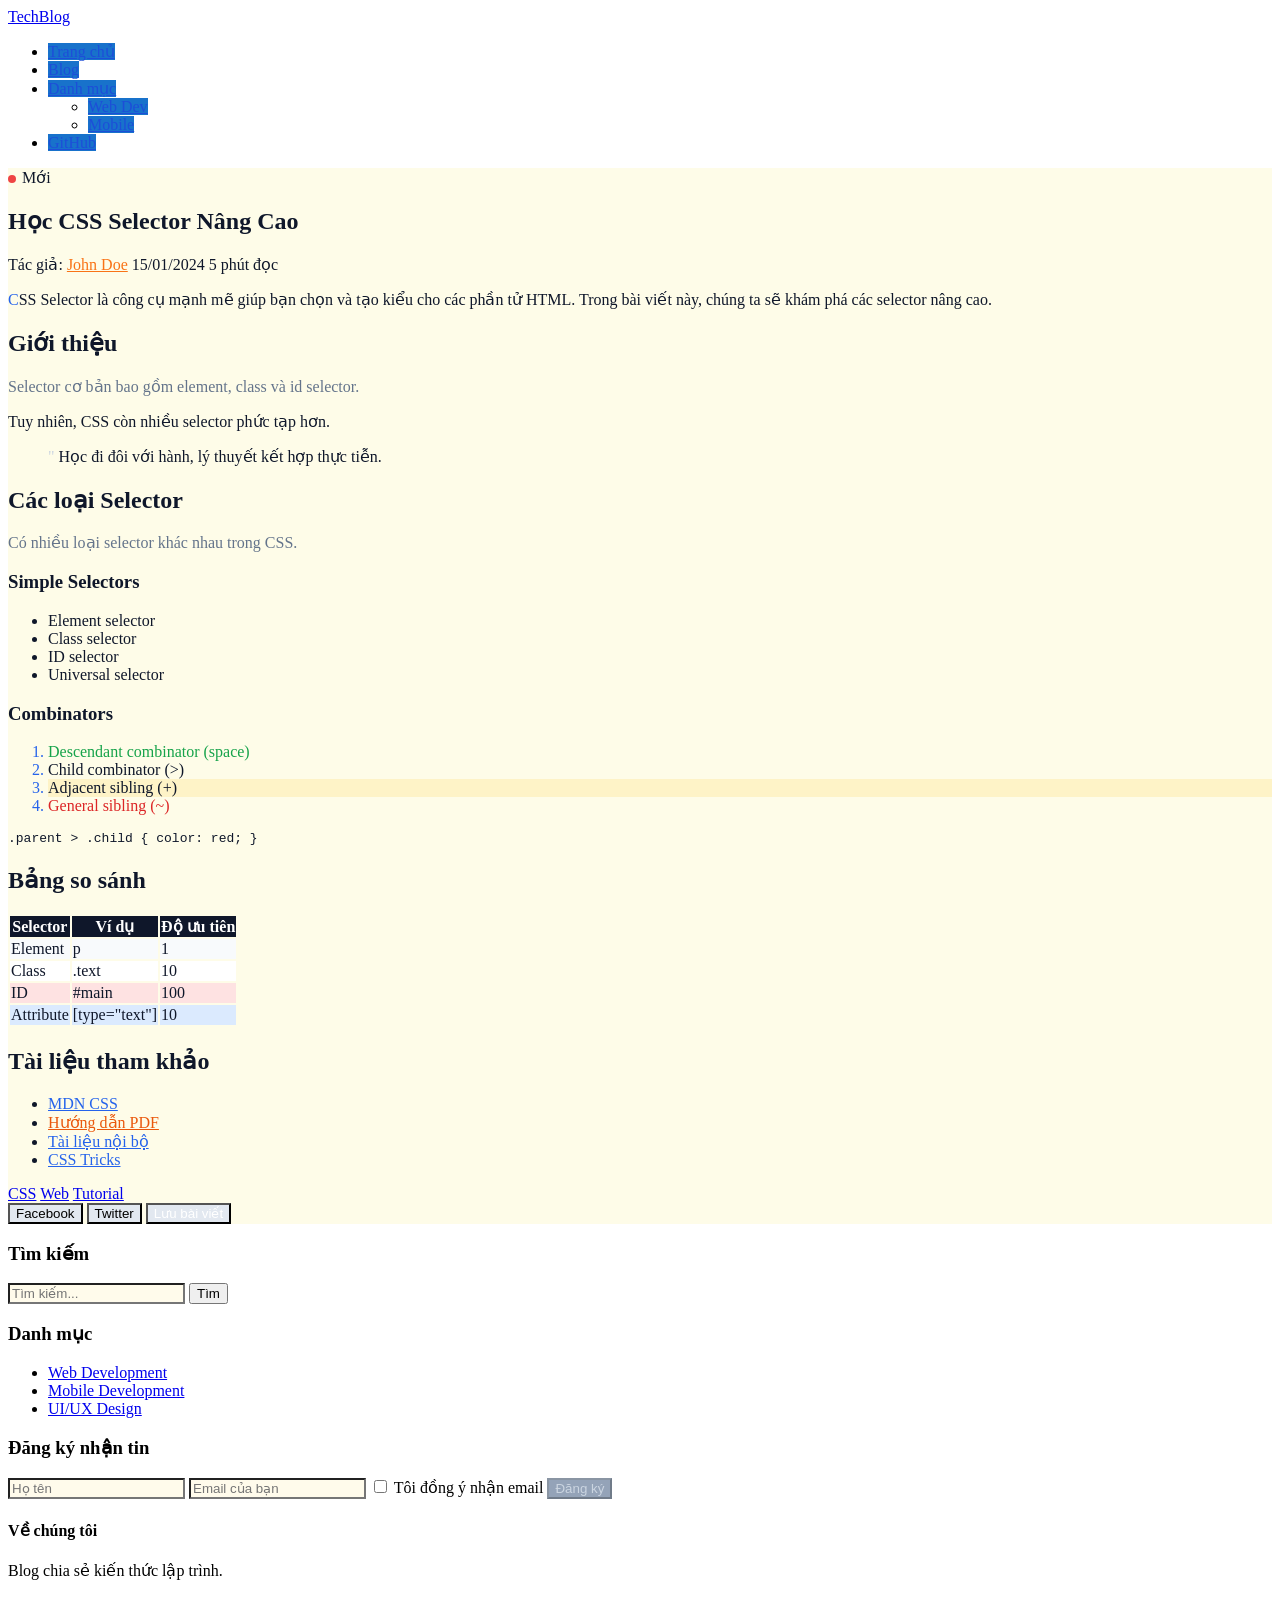
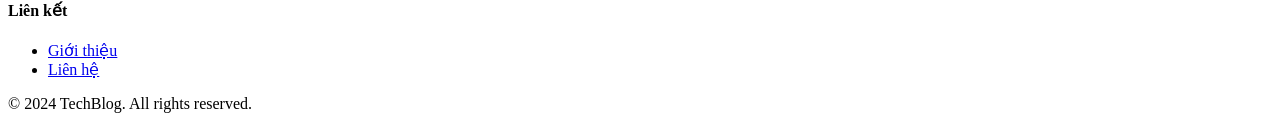
<file: Day3/index.html>
<!doctype html>
<html lang="vi">
  <head>
    <meta charset="UTF-8" />
    <title>Tech Blog</title>
    <link rel="stylesheet" href="style.css" />
  </head>
  <body>
    <header class="site-header">
      <div class="container">
        <a href="/" class="logo">TechBlog</a>
        <nav class="main-nav">
          <ul>
            <li><a href="/">Trang chủ</a></li>
            <li><a href="/blog">Blog</a></li>
            <li class="dropdown">
              <a href="/categories">Danh mục</a>
              <ul class="submenu">
                <li><a href="/web">Web Dev</a></li>
                <li><a href="/mobile">Mobile</a></li>
              </ul>
            </li>
            <li><a href="https://github.com/user">GitHub</a></li>
          </ul>
        </nav>
      </div>
    </header>

    <main class="site-main">
      <div class="container">
        <article class="post featured" data-category="web" lang="vi">
          <header class="post-header">
            <span class="badge new">Mới</span>
            <h1 class="post-title">Học CSS Selector Nâng Cao</h1>
            <div class="post-meta">
              <span class="author">
                Tác giả:
                <a href="/author/john">John Doe</a>
              </span>
              <time datetime="2024-01-15">15/01/2024</time>
              <span class="reading-time" data-minutes="5">5 phút đọc</span>
            </div>
          </header>

          <div class="post-content">
            <p class="lead">
              CSS Selector là công cụ mạnh mẽ giúp bạn chọn và tạo kiểu cho các
              phần tử HTML. Trong bài viết này, chúng ta sẽ khám phá các
              selector nâng cao.
            </p>

            <h2 id="intro">Giới thiệu</h2>
            <p>Selector cơ bản bao gồm element, class và id selector.</p>
            <p>Tuy nhiên, CSS còn nhiều selector phức tạp hơn.</p>

            <blockquote class="quote" cite="https://example.com">
              Học đi đôi với hành, lý thuyết kết hợp thực tiễn.
            </blockquote>

            <h2>Các loại Selector</h2>
            <p>Có nhiều loại selector khác nhau trong CSS.</p>

            <h3>Simple Selectors</h3>
            <ul class="feature-list">
              <li>Element selector</li>
              <li>Class selector</li>
              <li>ID selector</li>
              <li>Universal selector</li>
            </ul>

            <h3>Combinators</h3>
            <ol class="steps">
              <li>Descendant combinator (space)</li>
              <li>Child combinator (>)</li>
              <li>Adjacent sibling (+)</li>
              <li>General sibling (~)</li>
            </ol>

            <div class="code-block" data-lang="css">
              <pre><code>.parent > .child { color: red; }</code></pre>
            </div>

            <h2>Bảng so sánh</h2>
            <table class="comparison-table">
              <thead>
                <tr>
                  <th>Selector</th>
                  <th>Ví dụ</th>
                  <th>Độ ưu tiên</th>
                </tr>
              </thead>
              <tbody>
                <tr data-priority="low">
                  <td>Element</td>
                  <td>p</td>
                  <td>1</td>
                </tr>
                <tr data-priority="medium">
                  <td>Class</td>
                  <td>.text</td>
                  <td>10</td>
                </tr>
                <tr data-priority="high">
                  <td>ID</td>
                  <td>#main</td>
                  <td>100</td>
                </tr>
                <tr data-priority="medium">
                  <td>Attribute</td>
                  <td>[type="text"]</td>
                  <td>10</td>
                </tr>
              </tbody>
            </table>

            <h2>Tài liệu tham khảo</h2>
            <ul class="resource-list">
              <li>
                <a href="https://developer.mozilla.org/vi/docs/Web/CSS">
                  MDN CSS
                </a>
              </li>
              <li><a href="/docs/guide.pdf" download>Hướng dẫn PDF</a></li>
              <li><a href="/internal-doc">Tài liệu nội bộ</a></li>
              <li><a href="https://css-tricks.com">CSS Tricks</a></li>
            </ul>
          </div>

          <footer class="post-footer">
            <div class="tags">
              <a href="/tag/css" class="tag">CSS</a>
              <a href="/tag/web" class="tag">Web</a>
              <a href="/tag/tutorial" class="tag featured">Tutorial</a>
            </div>
            <div class="share-buttons">
              <button class="btn btn-share btn-facebook">Facebook</button>
              <button class="btn btn-share btn-twitter">Twitter</button>
              <button class="btn btn-primary">Lưu bài viết</button>
            </div>
          </footer>
        </article>

        <aside class="sidebar">
          <section class="widget widget-search">
            <h3>Tìm kiếm</h3>
            <form class="search-form" action="/search">
              <input
                type="search"
                name="q"
                placeholder="Tìm kiếm..."
                required
              />
              <button type="submit">Tìm</button>
            </form>
          </section>

          <section class="widget widget-categories">
            <h3>Danh mục</h3>
            <ul>
              <li><a href="/web">Web Development</a></li>
              <li><a href="/mobile">Mobile Development</a></li>
              <li><a href="/design">UI/UX Design</a></li>
            </ul>
          </section>

          <section class="widget widget-newsletter">
            <h3>Đăng ký nhận tin</h3>
            <form class="newsletter-form">
              <input type="text" name="name" placeholder="Họ tên" required />
              <input
                type="email"
                name="email"
                placeholder="Email của bạn"
                required
              />
              <input type="checkbox" id="agree" required />
              <label for="agree">Tôi đồng ý nhận email</label>
              <button type="submit" disabled>Đăng ký</button>
            </form>
          </section>
        </aside>
      </div>
    </main>

    <footer class="site-footer">
      <div class="container">
        <div class="footer-content">
          <div class="footer-col">
            <h4>Về chúng tôi</h4>
            <p lang="vi-VN">Blog chia sẻ kiến thức lập trình.</p>
          </div>
          <div class="footer-col">
            <h4>Liên kết</h4>
            <ul>
              <li><a href="/about">Giới thiệu</a></li>
              <li><a href="/contact">Liên hệ</a></li>
            </ul>
          </div>
        </div>
        <div class="copyright">
          <p>&copy; 2024 TechBlog. All rights reserved.</p>
        </div>
      </div>
    </footer>
  </body>
</html>
</file>
<file: Day3/style.css>
.site-header .main-nav a {
  color: #1d4ed8;
}

.site-header .main-nav ul > li > a {
  background-color: #1872cb;
}

.site-main .container h2 + p {
  color: #64748b;
}
.site-main .container h2 ~ p:not(h2 + p) {
  color: #0f172a;
}

.post-meta .author a {
  color: #f97316;
}

.post {
  background: white;
  .post-title {
    color: #0f172a;
  }
  &:hover {
    background: #185088;
  }
  &.featured {
    background-color: #fefce8;
  }
  &:hover .post-title {
    color: #2563eb;
  }
}
/* ==================link========= */
.post-content {
  a {
    &:link {
      color: #2563eb;
    }
    &:visited {
      color: #9333ea;
    }
    &:hover {
      color: #1e40af;
    }
    &:active {
      color: #1e3a8a;
    }
  }
}
/* =============Các nút bấm============ */
.btn {
  &.btn-primary {
    background-color: #2563eb;
    color: white;
  }
  &:hover {
    background-color: #3b82f6;
  }
  &:active {
    background-color: #1d4ed8;
  }
}
button:disabled {
  background-color: #94a3b8;
  color: #cbd5e1;
}

input:focus {
  background-color: #fff;
}
/* ===================Bảng so sánh============ */
.comparison-table tbody tr:nth-child(odd) {
  background-color: #f8fafc;
}
.comparison-table tbody tr:nth-child(even) {
  background-color: white;
}

.comparison-table thead tr {
  background-color: #0f172a;
  color: white;
}

.comparison-table tbody tr:last-child {
  background-color: #dbeafe;
}
/* =============Danh sách các bước============== */
.steps li:first-child{
        color: #16a34a;
}

.steps li:last-child{
    color: #dc2626;
}

.steps li:nth-child(3){
    background-color: #fef3c7;
}

/* ===============widget============== */
.sidebar .widget:not(:last-child){
    background-color: white;
}

.post-content{ 
    .lead::first-line{
    color: #0f172a;
    }
    .lead::first-letter{
        color: #2563eb;
    }
    .quote::before{
        content: '"';
        color:#cbd5e1;
    }
}

.steps li::marker{
    color: #2563eb;
}
::selection{
    background-color: #bfdbfe;
    color: #0f172a;
}
.badge::before{
    content: "";
    display: inline-block;
    width: 8px;
    height: 8px;
    border-radius: 50%;
    background-color: #ef4444;margin-right: 6px;
}
input[required]{
    background-color: #fffbeb;
}

.site-main .container a[href^="https://"] {
  color: #2563eb;
}

.site-main .container a[href$=".pdf"] {
  color: #ea580c;
}

.site-main .container [class*="btn"]{
    background-color: #e2e8f0;
}

.site-main .container [lang^="vi"]{
    color: #0f172a;
}

 .site-main .container tr[data-priority="high"]{
    background-color: #fee2e2;
}
</file>
